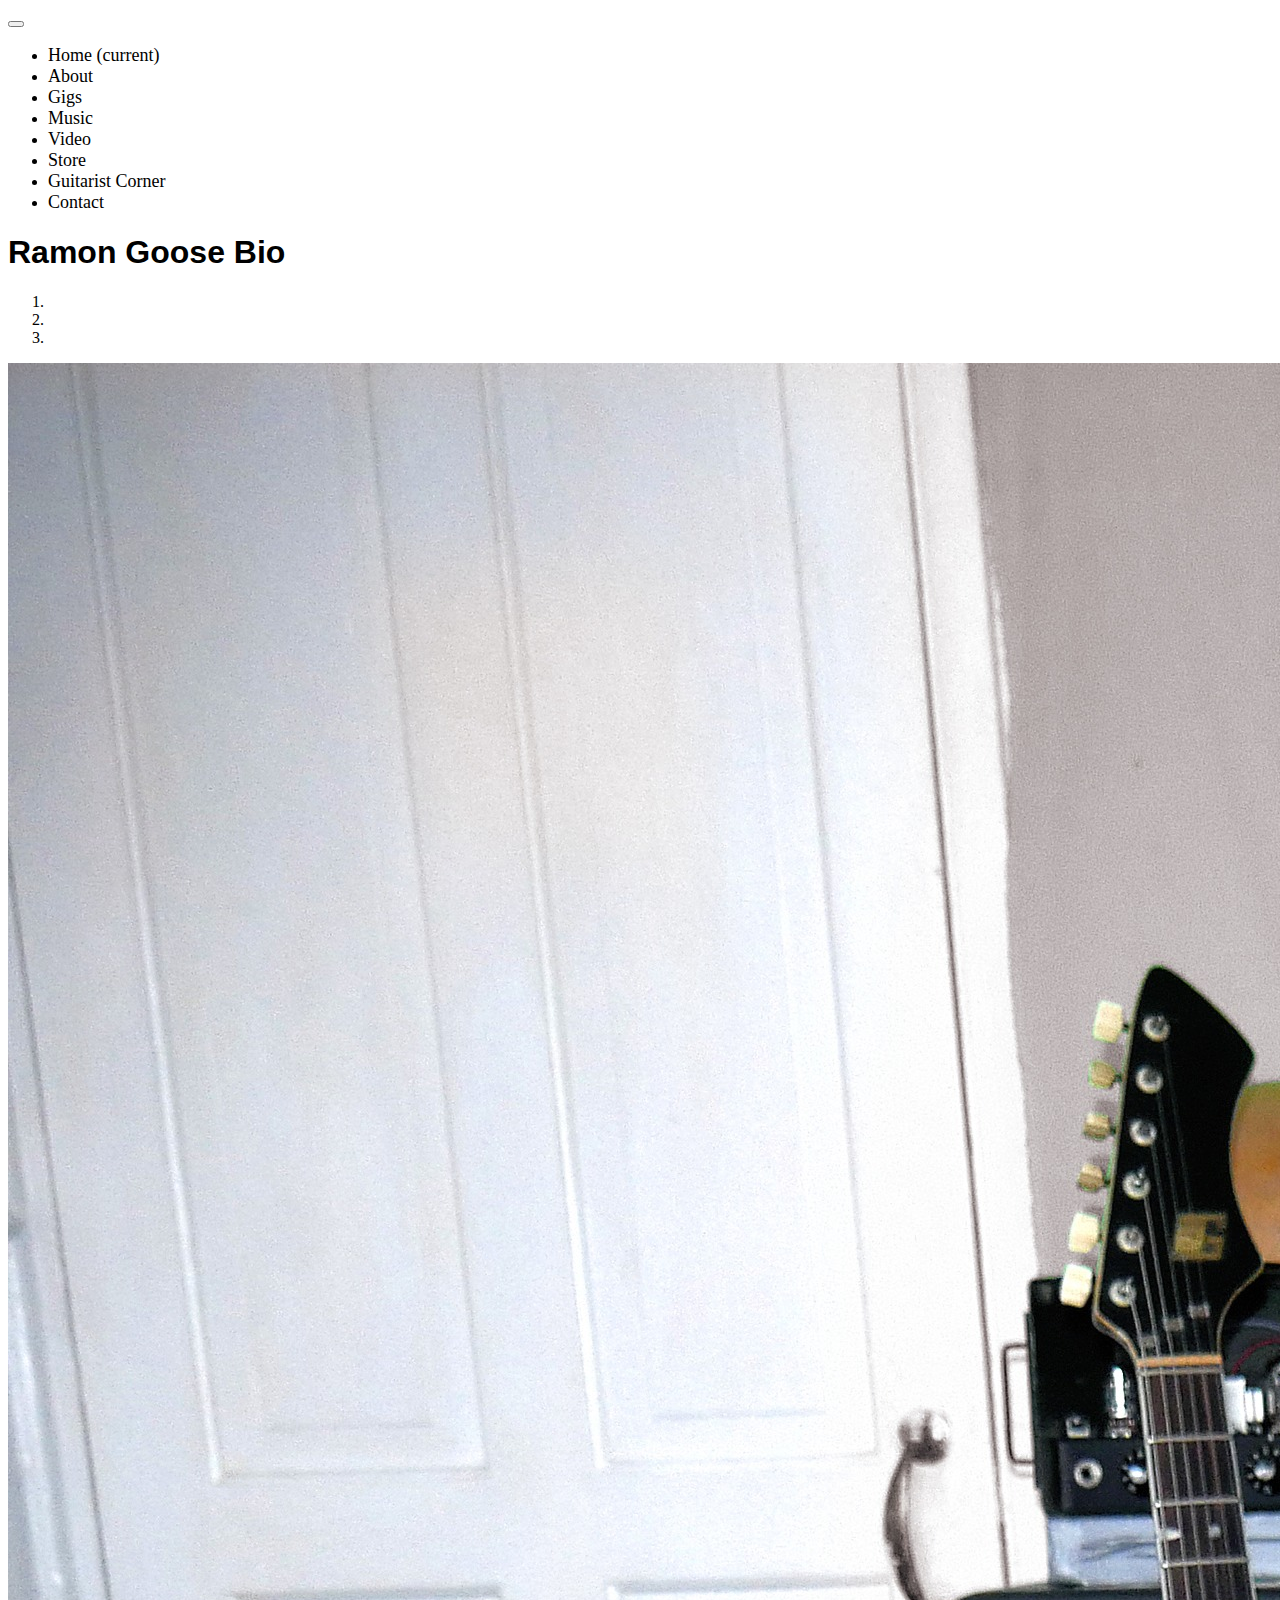
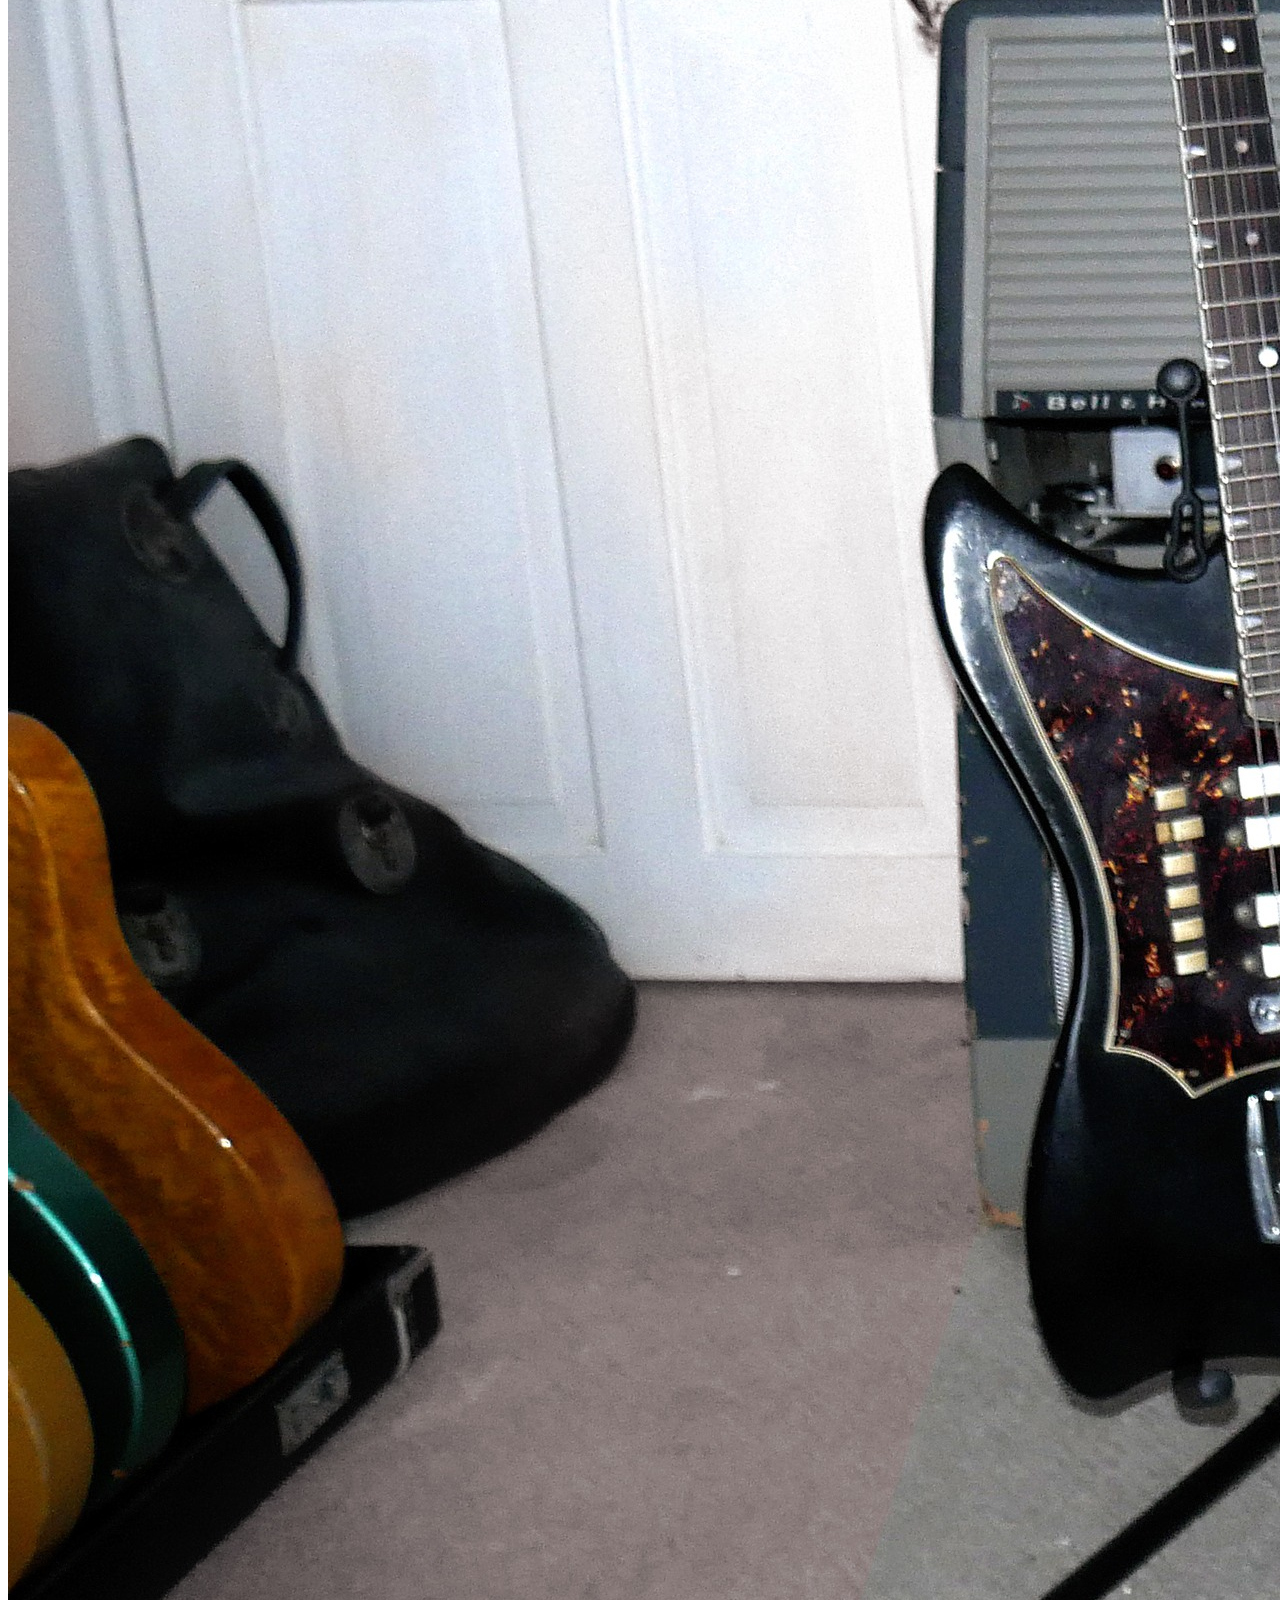
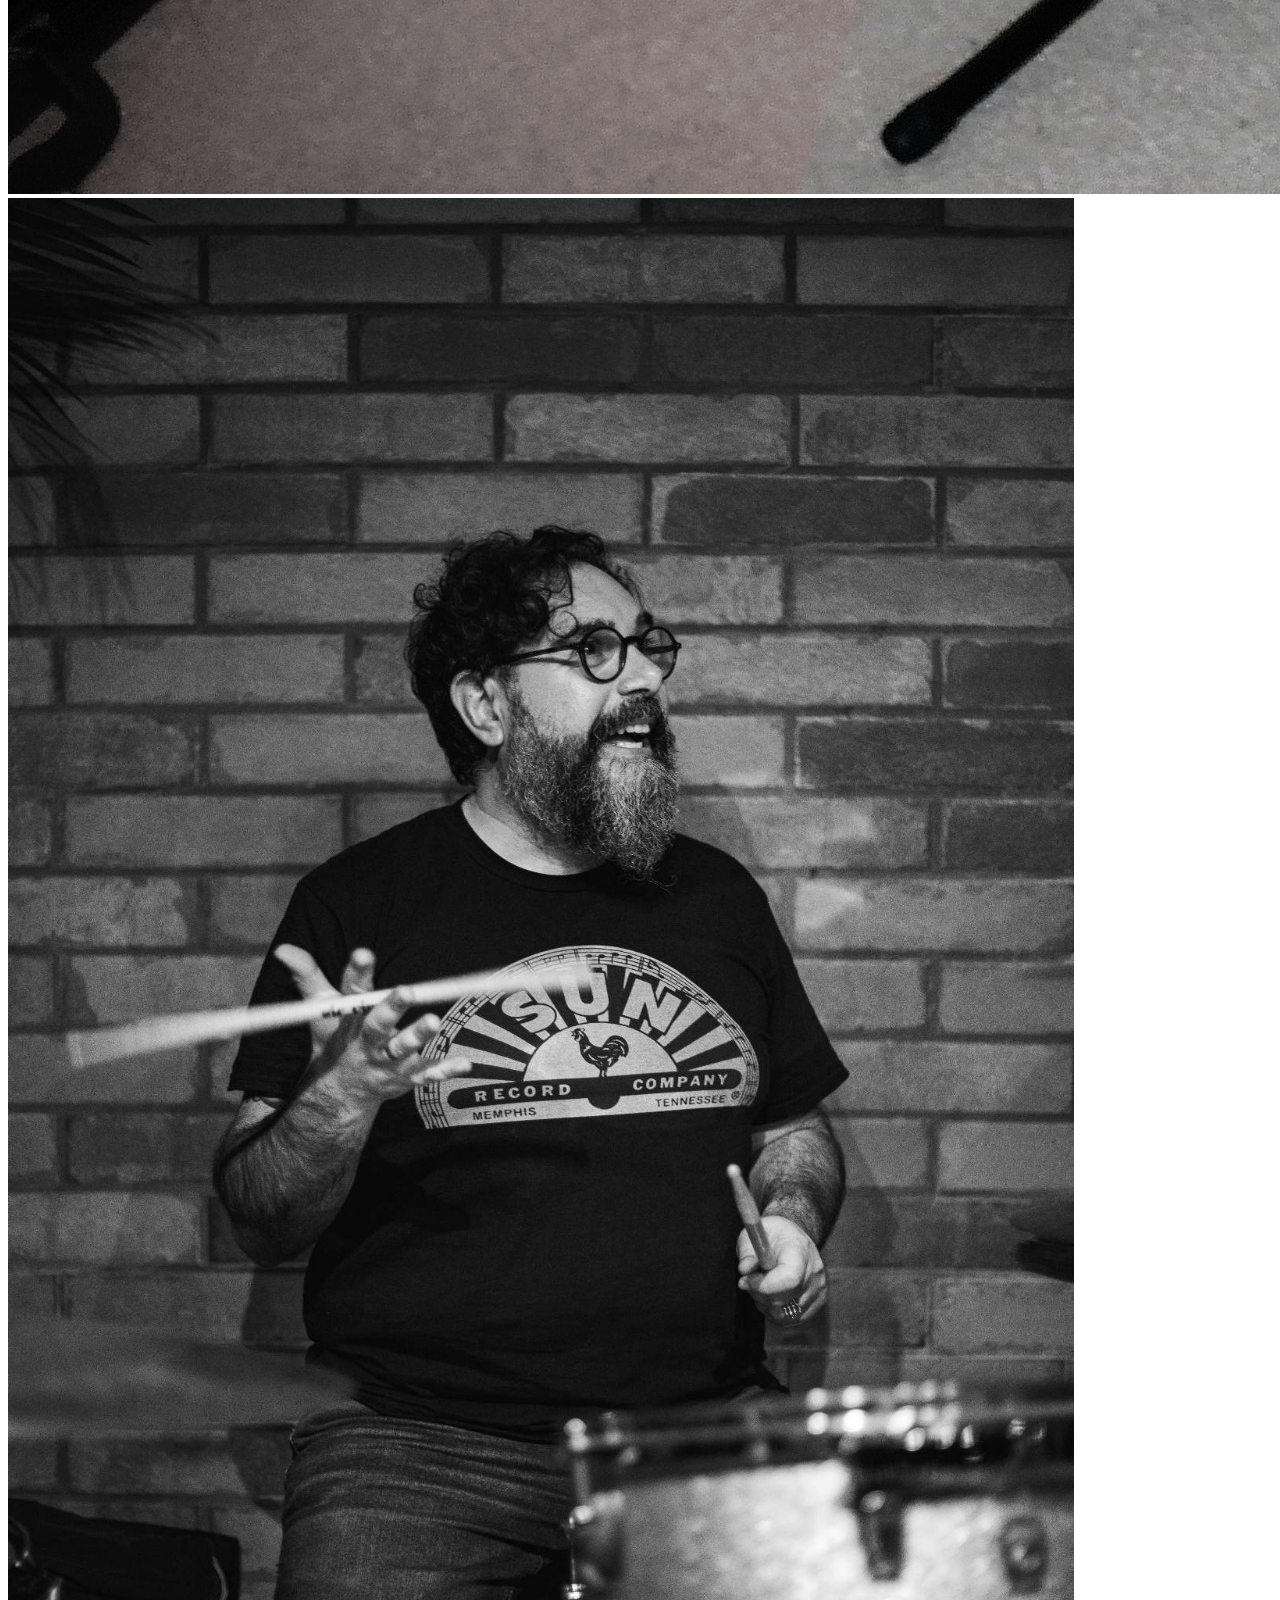
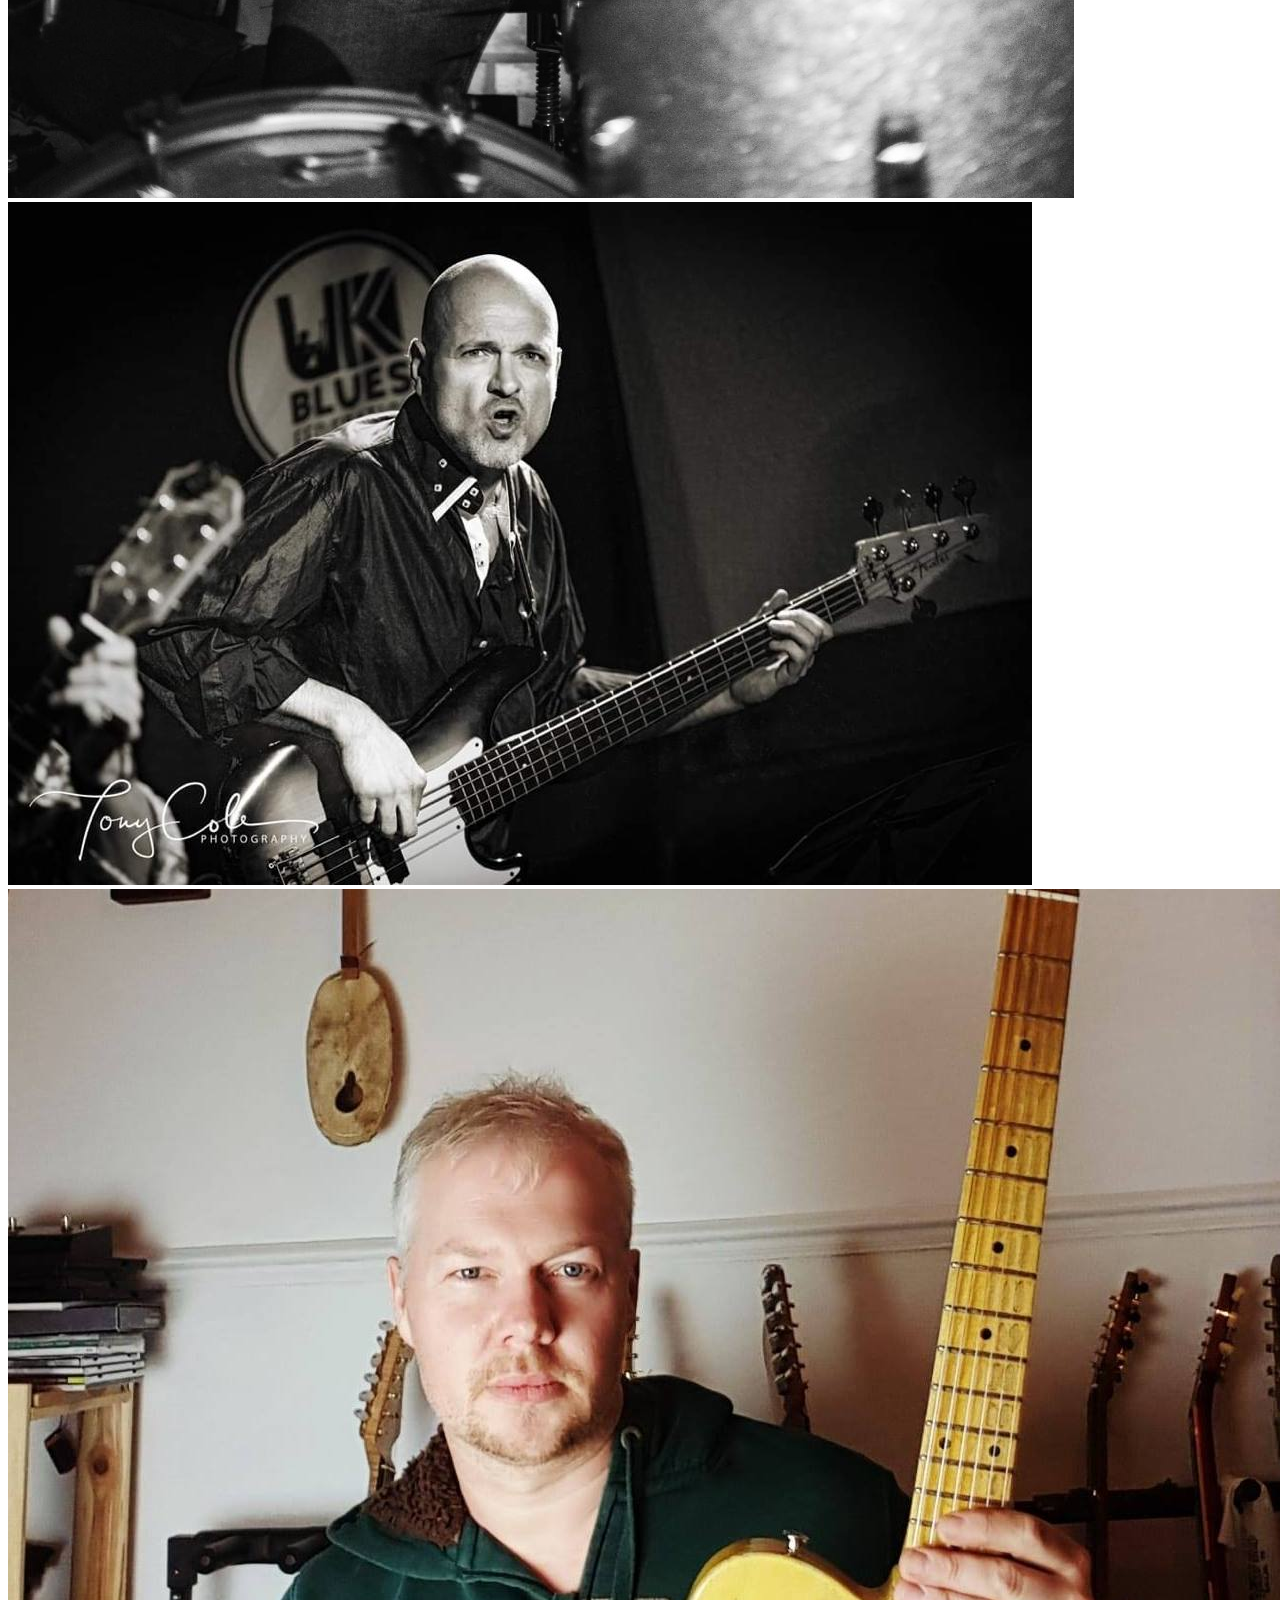
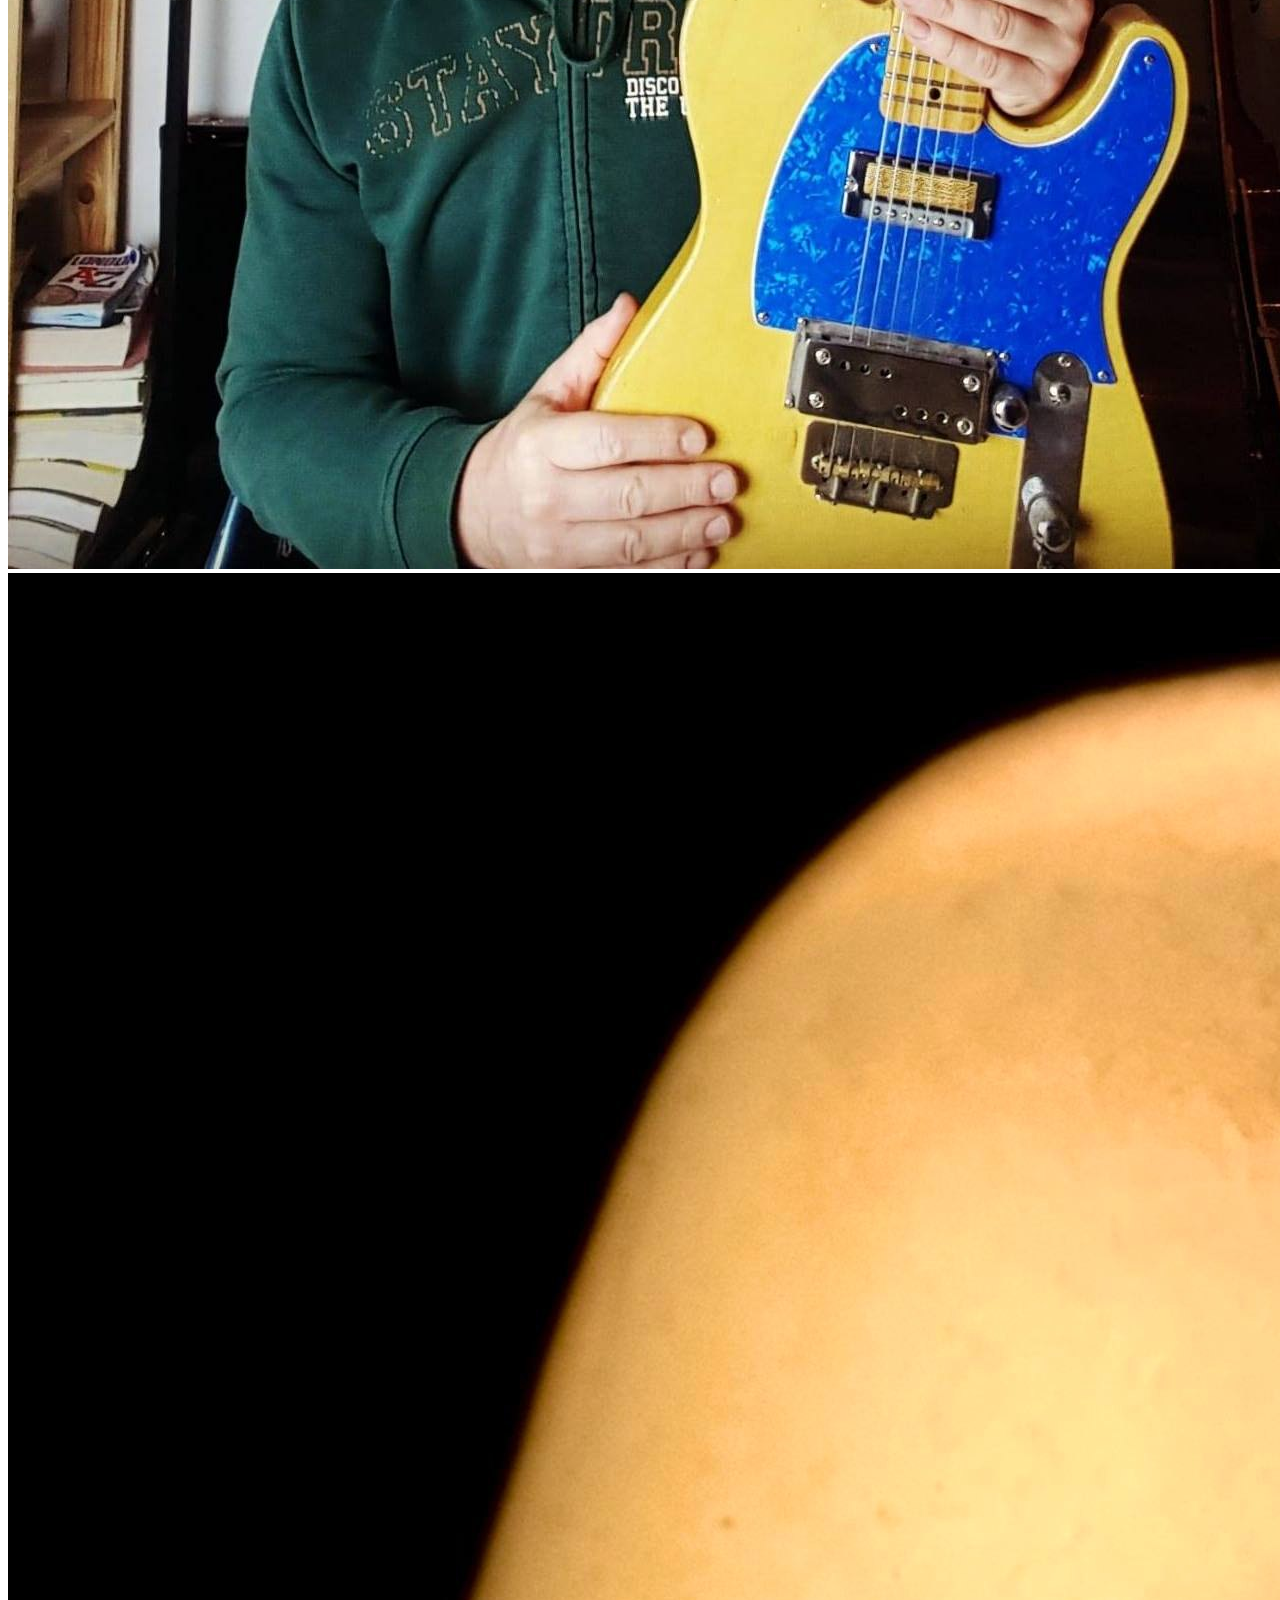
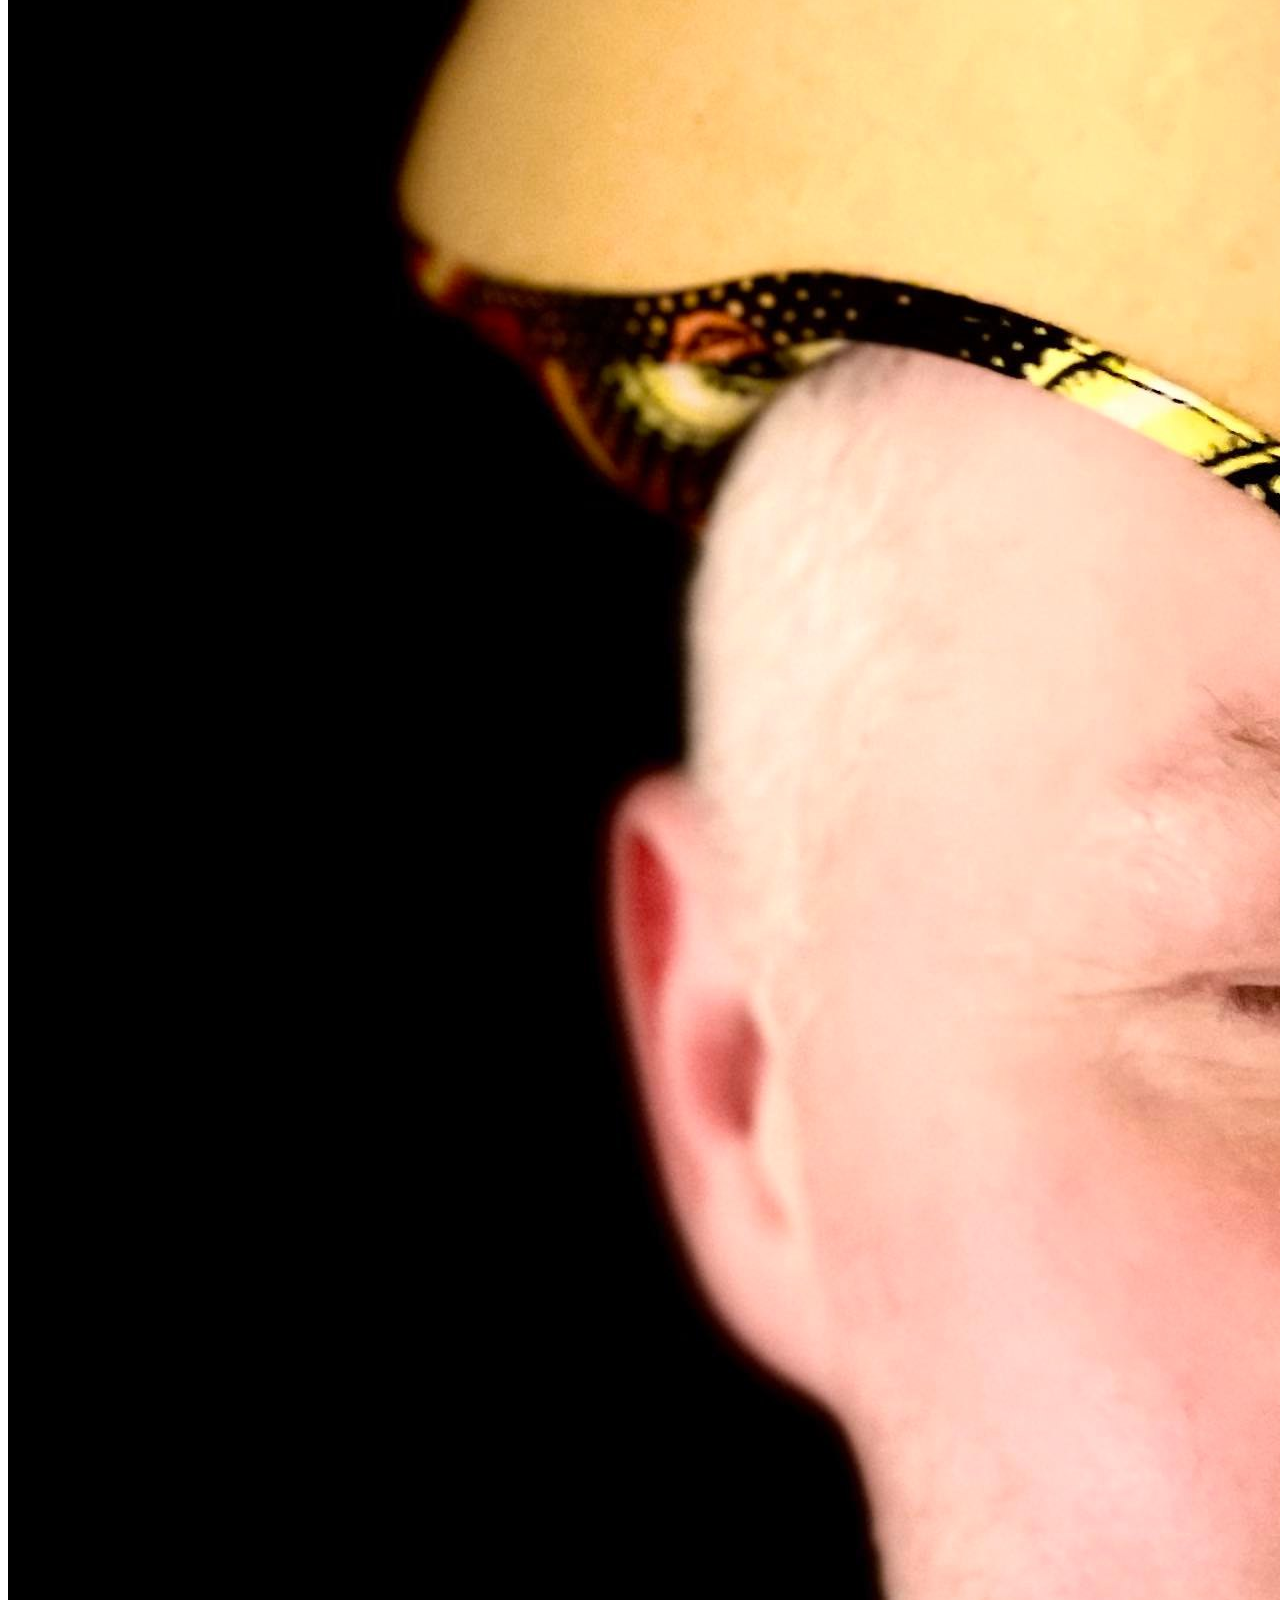
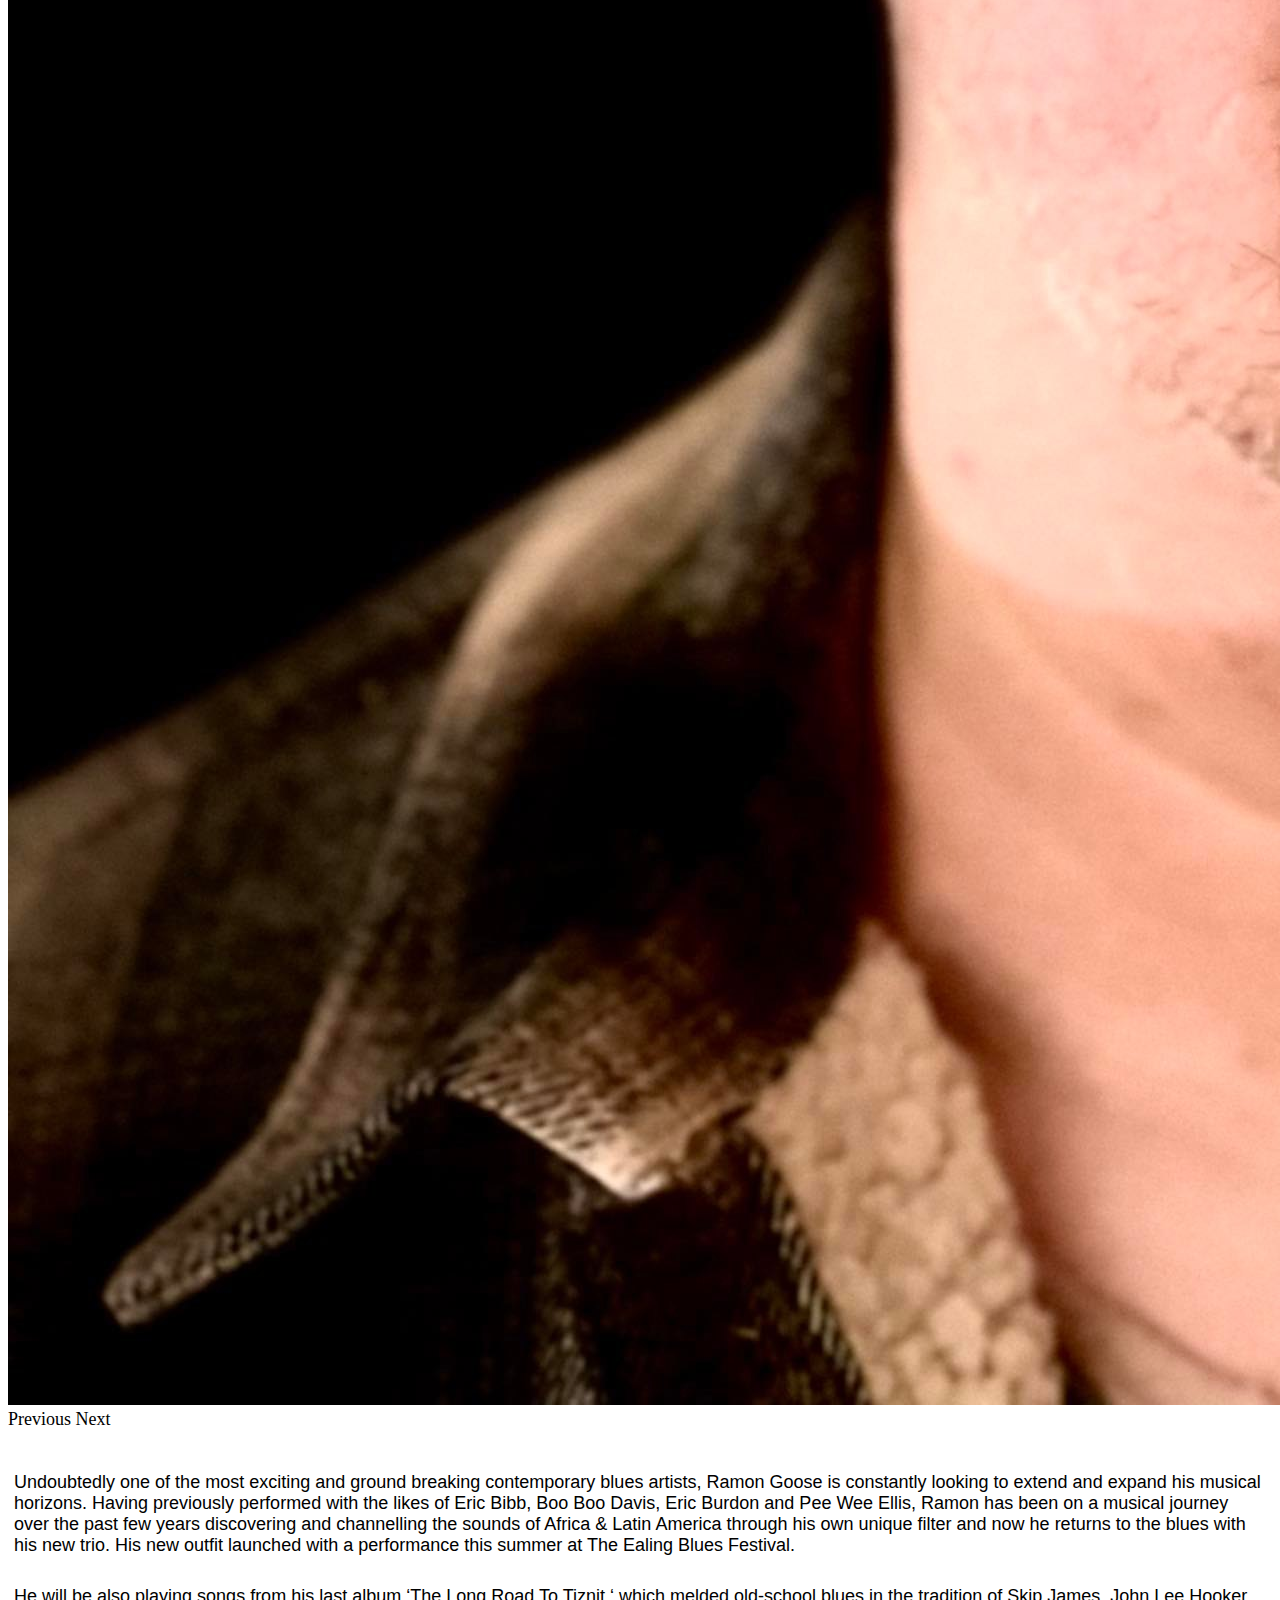
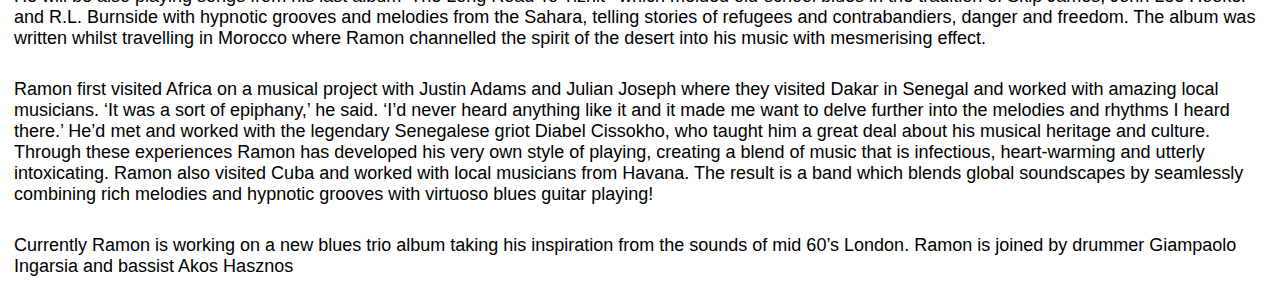
<file: about.html>
<!DOCTYPE html>
<html lang="en">
<head>
    <meta charset="UTF-8">
    <meta name="viewport" content="width=device-width, initial-scale=1.0">
    <link rel="stylesheet" href="style.css">
    <link rel="stylesheet" href="https://cdn.jsdelivr.net/npm/bootstrap@5.0.0-alpha1/dist/css/bootstrap.min.css" integrity="sha384-r4NyP46KrjDleawBgD5tp8Y7UzmLA05oM1iAEQ17CSuDqnUK2+k9luXQOfXJCJ4I" crossorigin="anonymous">
    

    <script src="https://cdn.jsdelivr.net/npm/bootstrap@5.0.0-alpha1/dist/js/bootstrap.min.js" integrity="sha384-oesi62hOLfzrys4LxRF63OJCXdXDipiYWBnvTl9Y9/TRlw5xlKIEHpNyvvDShgf/" crossorigin="anonymous"></script>
    <title>Ramon Goose</title>
</head>
<body>
    <nav>
  
        <!-- Nav Bar -->

        <nav class="navbar navbar-expand-lg navbar-light bg-light">
            <a class="navbar-brand" href="#"></a>
            <button class="navbar-toggler" type="button" data-toggle="collapse" data-target="#navbarNav" aria-controls="navbarNav" aria-expanded="false" aria-label="Toggle navigation">
              <span class="navbar-toggler-icon"></span>
            </button>
            <div class="collapse navbar-collapse" id="navbarNav">
              <ul class="navbar-nav">
                <li class="nav-item active">
                  <a class="nav-link" href="./index.html">Home <span class="sr-only">(current)</span></a>
                </li>
                <li class="nav-item">
                  <a class="nav-link" href="./about.html">About</a>
                </li>
                <li class="nav-item">
                  <a class="nav-link" href="./gigs.html">Gigs</a>
                </li>
                <li class="nav-item">
                  <a class="nav-link" href="./music.html">Music</a>
                </li>
                <li class="nav-item">
                   <a class="nav-link" href="./video.html">Video</a>
                </li>
                <li class="nav-item">
                   <a class="nav-link" href="./contact.html">Store</a>
                </li>

                <li class="nav-item">
                  <a class="nav-link" href="./guitarists-corner.html" tabindex="-1" aria-disabled="true"> Guitarist Corner</a>
                </li>

                <li class="nav-item">
                  <a class="nav-link" href="./contact.html">Contact</a>
               </li>
              </ul>
              
            </div>
    </nav>


   <h1>Ramon Goose Bio</h1>

   <div id="carouselExampleIndicators" class="carousel slide" data-ride="carousel">
    <ol class="carousel-indicators">
      <li data-target="#carouselExampleIndicators" data-slide-to="0" class="active"></li>
      <li data-target="#carouselExampleIndicators" data-slide-to="1"></li>
      <li data-target="#carouselExampleIndicators" data-slide-to="2"></li>
    </ol>
    <div class="carousel-inner">
      <div class="carousel-item active">
        <img class="d-block w-75 mx-auto" src="./assets/RamonGoose.jpg" alt="First slide">
      </div>
      <div class="carousel-item">
        <img class="d-block w-75 mx-auto" src="./assets/photos/WhatsApp Image 2023-12-07 at 17.18.18.jpeg" alt="Fouth slide">
      </div>
      <div class="carousel-item">
        <img class="d-block w-75 mx-auto" src="./assets/photos/WhatsApp Image 2023-12-07 at 20.11.52.jpeg" alt="Fifth slide">
      </div>
      <div class="carousel-item">
        <img class="d-block w-75 mx-auto" src="./assets/Ramongoose2.jpg" alt="Second slide">
      </div>
      <div class="carousel-item">
        <img class="d-block w-75 mx-auto" src="./assets/RamonGoose3.jpg" alt="Third slide">
      </div>
    </div>
    <a class="carousel-control-prev" href="#carouselExampleIndicators" role="button" data-slide="prev">
      <span class="carousel-control-prev-icon" aria-hidden="true"></span>
      <span class="sr-only">Previous</span>
    </a>
    <a class="carousel-control-next" href="#carouselExampleIndicators" role="button" data-slide="next">
      <span class="carousel-control-next-icon" aria-hidden="true"></span>
      <span class="sr-only">Next</span>
    </a>
  </div>
 </body>
</div>
</br>

   <p class="main-class">
    Undoubtedly one of the most exciting and ground breaking contemporary blues artists, Ramon Goose is constantly looking to extend and expand his musical horizons. Having previously performed with the likes of Eric Bibb, Boo Boo Davis, Eric Burdon and Pee Wee Ellis, Ramon has been on a musical journey over the past few years discovering and channelling the sounds of Africa & Latin America through his own unique filter and now he returns to the blues with his new trio. His new outfit  launched with a performance this summer at The Ealing Blues Festival.</p>

   <p class="main-class">He will be also playing songs from his last album ‘The Long Road To Tiznit ‘ which melded old-school blues in the tradition of Skip James, John Lee Hooker and R.L. Burnside with hypnotic grooves and melodies from the Sahara, telling stories of refugees and contrabandiers, danger and freedom. The album was written whilst travelling in Morocco where Ramon channelled the spirit of the desert into his music with mesmerising effect.</p>
    
    
    <p class="main-class">Ramon first visited Africa on a musical project with Justin Adams and Julian Joseph where they visited Dakar in Senegal and worked with amazing local musicians. ‘It was a sort of epiphany,’ he said. ‘I’d never heard anything like it and it made me want to delve further into the melodies and rhythms I heard there.’ He’d met and worked with the legendary Senegalese griot Diabel Cissokho, who taught him a great deal about his musical heritage and culture. Through these experiences Ramon has developed his very own style of playing, creating a blend of music that is infectious, heart-warming and utterly intoxicating. Ramon also visited Cuba and worked with local musicians from Havana.  The result is a band which blends global soundscapes by seamlessly combining rich melodies and hypnotic grooves with virtuoso blues guitar playing!</p>
    
    <p class="main-class">Currently Ramon is working on a new blues trio album taking his inspiration from the sounds of mid 60’s London. Ramon is joined by drummer Giampaolo Ingarsia and bassist Akos Hasznos </p>
   </p>


</html>
</file>
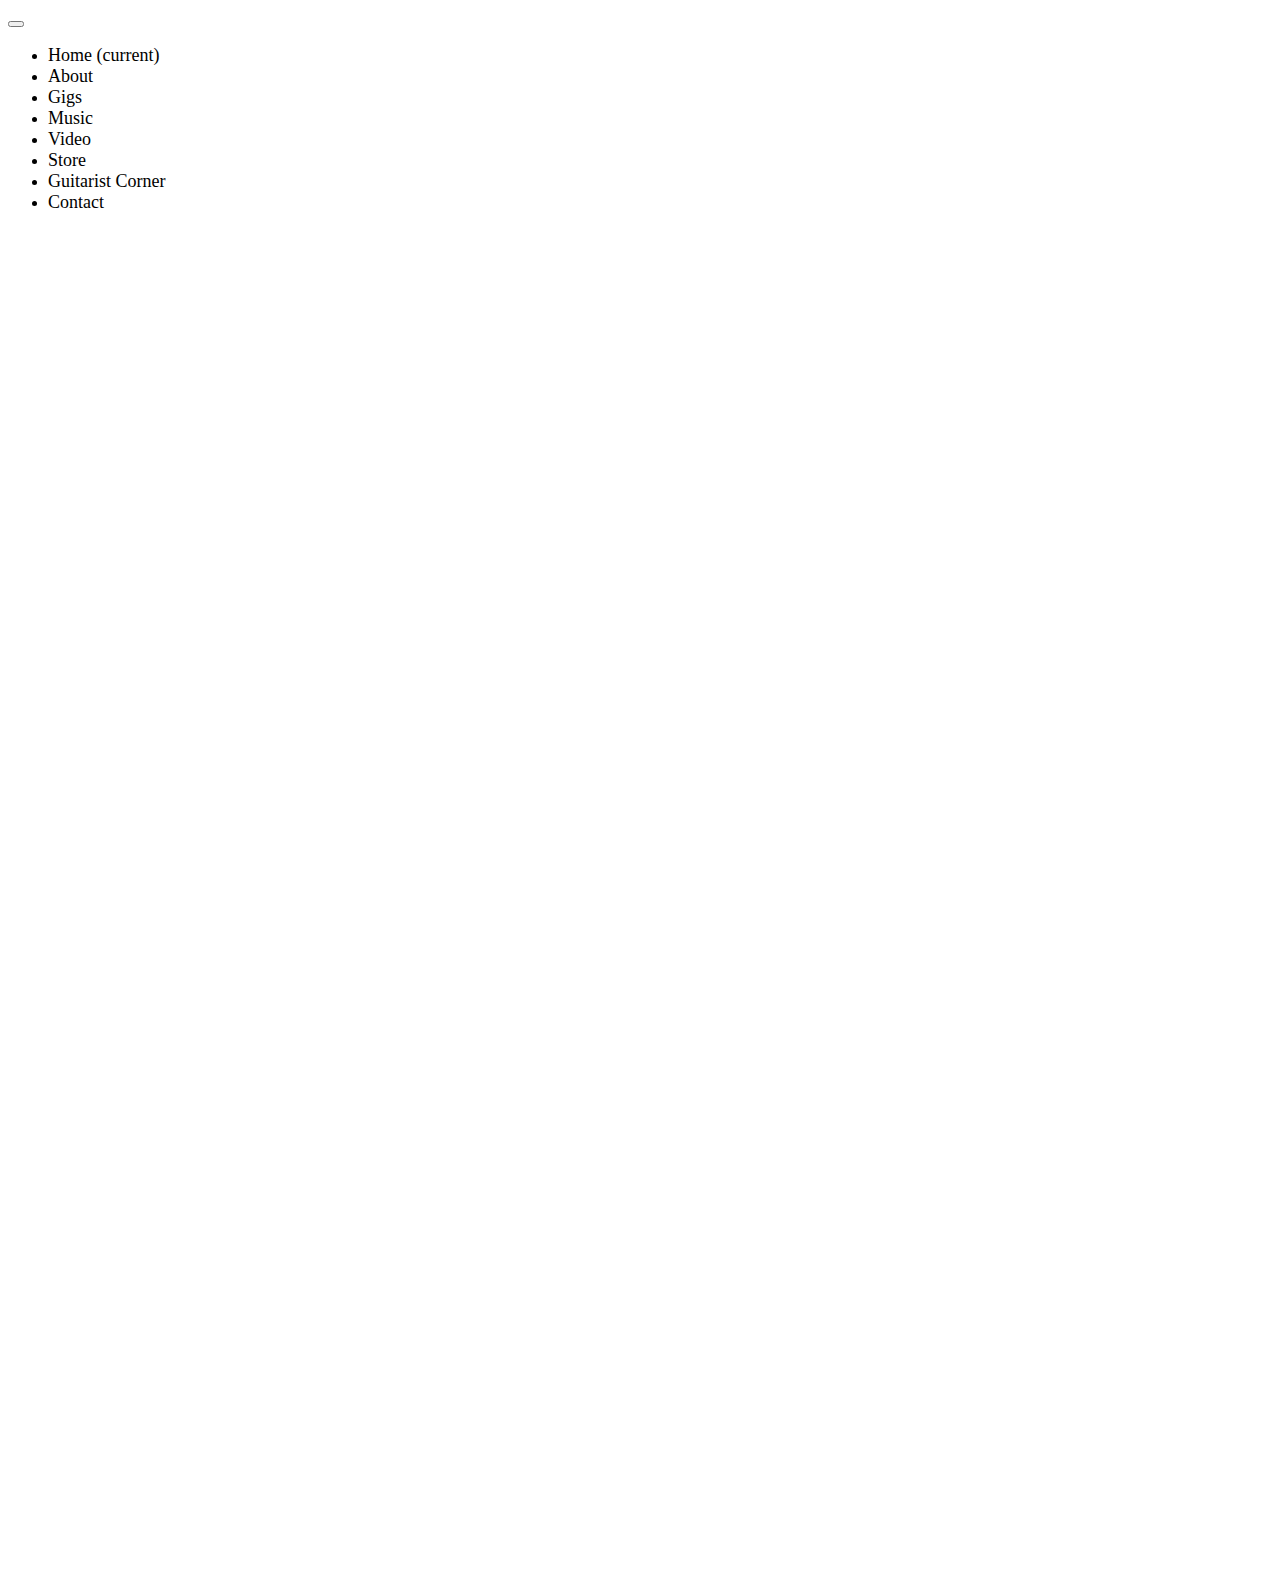
<file: video.html>
<!DOCTYPE html>
<html lang="en">
<head>
    <meta charset="UTF-8">
    <meta name="viewport" content="width=device-width, initial-scale=1.0">
    <link rel="stylesheet" href="style.css">
    <link rel="stylesheet" href="https://cdn.jsdelivr.net/npm/bootstrap@5.0.0-alpha1/dist/css/bootstrap.min.css" integrity="sha384-r4NyP46KrjDleawBgD5tp8Y7UzmLA05oM1iAEQ17CSuDqnUK2+k9luXQOfXJCJ4I" crossorigin="anonymous">
    

    <script src="https://cdn.jsdelivr.net/npm/bootstrap@5.0.0-alpha1/dist/js/bootstrap.min.js" integrity="sha384-oesi62hOLfzrys4LxRF63OJCXdXDipiYWBnvTl9Y9/TRlw5xlKIEHpNyvvDShgf/" crossorigin="anonymous"></script>
    <title>Ramon Goose</title>
</head>
<body>
    <nav>
  
        <!-- Nav Bar -->

        <nav class="navbar navbar-expand-lg navbar-light bg-light">
            <a class="navbar-brand" href="#"></a>
            <button class="navbar-toggler" type="button" data-toggle="collapse" data-target="#navbarNav" aria-controls="navbarNav" aria-expanded="false" aria-label="Toggle navigation">
              <span class="navbar-toggler-icon"></span>
            </button>
            <div class="collapse navbar-collapse" id="navbarNav">
              <ul class="navbar-nav">
                <li class="nav-item active">
                  <a class="nav-link" href="./index.html">Home <span class="sr-only">(current)</span></a>
                </li>
                <li class="nav-item">
                  <a class="nav-link" href="./about.html">About</a>
                </li>
                <li class="nav-item">
                  <a class="nav-link" href="./gigs.html">Gigs</a>
                </li>
                <li class="nav-item">
                  <a class="nav-link" href="./music.html">Music</a>
                </li>
                <li class="nav-item">
                   <a class="nav-link" href="./video.html">Video</a>
                </li>
                <li class="nav-item">
                   <a class="nav-link" href="./contact.html">Store</a>
                </li>

                <li class="nav-item">
                  <a class="nav-link" href="./guitarists-corner.html" tabindex="-1" aria-disabled="true"> Guitarist Corner</a>
                </li>

                <li class="nav-item">
                  <a class="nav-link" href="./contact.html">Contact</a>
               </li>
              </ul>
              
            </div>
    </nav>

    <br>
    <br>


    <div class="video-class">
        <iframe width="560" height="315" src="https://www.youtube.com/embed/RaeJXYwSgoI?si=hPICnxgOmROIqHli" title="YouTube video player" frameborder="0" allow="accelerometer; autoplay; clipboard-write; encrypted-media; gyroscope; picture-in-picture; web-share" allowfullscreen></iframe>
    </div>
    <br>
    <div class="video-class">
        <iframe width="560" height="315" src="https://www.youtube.com/embed/zh7LgqLDyBQ?si=L_RJPKSyeUoVTenD" title="YouTube video player" frameborder="0" allow="accelerometer; autoplay; clipboard-write; encrypted-media; gyroscope; picture-in-picture; web-share" allowfullscreen></iframe>
    </div>
    <br>
    <div class="video-class">
        <iframe width="560" height="315" src="https://www.youtube.com/embed/wtp1Ou7xuDs?si=cBVcA6M08bvdA5PH" title="YouTube video player" frameborder="0" allow="accelerometer; autoplay; clipboard-write; encrypted-media; gyroscope; picture-in-picture; web-share" allowfullscreen></iframe>
    </div>
    <br>
    <div class="video-class">
        <iframe width="560" height="315" src="https://www.youtube.com/embed/iUONJ_tBEoA?si=D0PcRnBw5sisSl2y" title="YouTube video player" frameborder="0" allow="accelerometer; autoplay; clipboard-write; encrypted-media; gyroscope; picture-in-picture; web-share" allowfullscreen></iframe>
    </div>


</body>
</html>
</file>
<file: style.css>
a { 
    text-decoration: none;
    color: black;
    font-size: large;
}




#title {
    color: #111; 
    font-family: 'Helvetica Neue', sans-serif;
    font-size: 100px;
    font-weight: bold;
    letter-spacing: -1px;
    line-height: 1;
    text-align: center;
}

#main-pic {

    max-width: 100%;
    height:auto;
}

.main-class {

    padding: 6px;
    font-family: 'Gill Sans', 'Gill Sans MT', Calibri, 'Trebuchet MS', sans-serif;
    font-size: large;


}

h1 {
    font-family: 'Gill Sans', 'Gill Sans MT', Calibri, 'Trebuchet MS', sans-serif;
}

.gigs {
    list-style-type: none;
    font-family: 'Gill Sans', 'Gill Sans MT', Calibri, 'Trebuchet MS', sans-serif;
    font-size: larger;
    color:blueviolet;
}

.video-class {
    display: flex;
    flex-direction: column;
    align-items: center;
    }

.column {
    float: left; 
    width: 50%;
}

/* clear floats after the columns */
.row:after {
    content: "";
    display: table;
    clear: both;
}

.photo {
    max-width: 100%;
}

.center {
    display: block;
    margin-left: auto;
    margin-right: auto;
    width: 50%;
  }

  .container {

    display: -webkit-flex;
    display: flex;
    flex-wrap: wrap;
    
    
}
</file>
